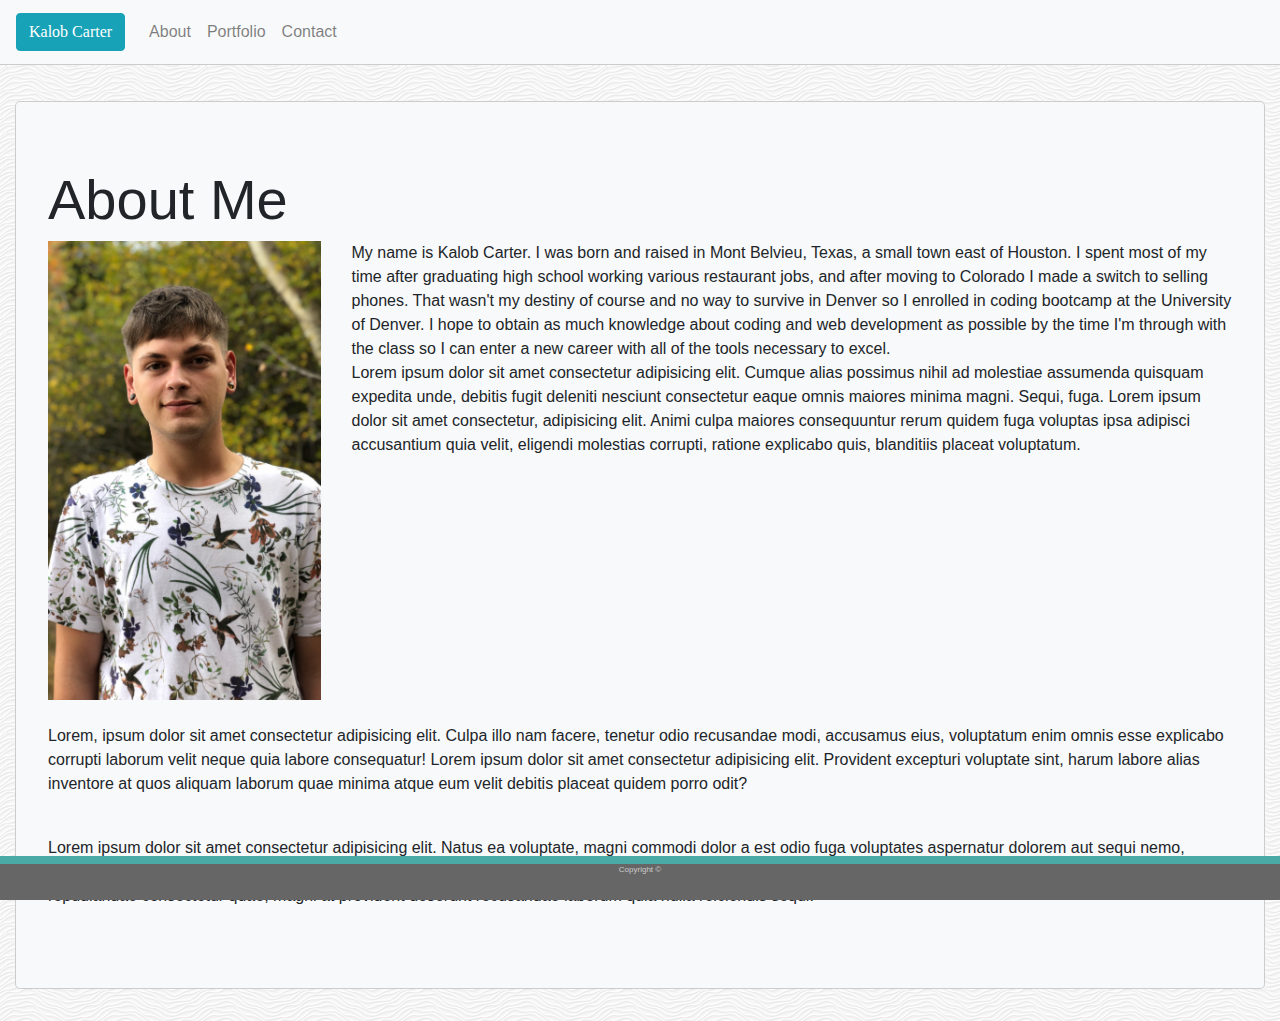
<file: index.html>
<!DOCTYPE html>

<html lang="eng-us">
    <head>
        <link rel="stylesheet" href="https://stackpath.bootstrapcdn.com/bootstrap/4.3.1/css/bootstrap.min.css" integrity="sha384-ggOyR0iXCbMQv3Xipma34MD+dH/1fQ784/j6cY/iJTQUOhcWr7x9JvoRxT2MZw1T" crossorigin="anonymous">
        <meta name="viewport" content="width=device-width, initial-scale=1, shrink-to-fit=no">
        <link rel="stylesheet" href="assets/css/style.css">
        <meta charset="UTF-8">
        <title>Student Bio</title>
    </head>

    <body>
        <div>
            
            <nav class="navbar sticky-top navbar-expand-lg navbar-light bg-light">
                <a class="navbar-brand" href="index.html">
                    <button type="button" class="btn btn-info">Kalob Carter</button>
                </a>
        
                <button class="navbar-toggler" type="button" data-toggle="collapse" data-target="#navbarNavAltMarkup" aria-controls="navbarNavAltMarkup" aria-expanded="false" aria-label="Toggle navigation">
                  <span class="navbar-toggler-icon"></span>
                </button>
                <div class="collapse navbar-collapse" id="navbarNavAltMarkup">
                  <div class="navbar-nav">
                    <a class="nav-item nav-link" href="index.html">About</a>
                    <a class="nav-item nav-link" href="portfolio.html">Portfolio</a>
                    <a class="nav-item nav-link" href="contact.html">Contact</a>
                  </div>
                </div>
            </nav>


            <div class="container-fluid">
                <div class="jumbotron">
                    <div class="row">
                        <!-- <div class="col-md-1"></div> -->
                        <div class="col-md-4 page-header">
                            <h1 class="display-4">About Me</h1>
                        </div>
                    </div>    
                
                    <div class="row">
                        <!-- <div class="col-md-1"></div> -->
                
                        <div class="col-md-3">
                            <img src="assets/images/kalob.jpg" class="img-fluid" alt="this doof">
                        </div>

                        <div class="col-md-9">
                            <p>My name is Kalob Carter. I was born and raised in Mont Belvieu, Texas, a small town east of Houston. 
                            I spent most of my time after graduating high school working various restaurant jobs, and after moving to Colorado I made a switch to selling phones.
                            That wasn't my destiny of course and no way to survive in Denver so I enrolled in coding bootcamp at the University of Denver.
                            I hope to obtain as much knowledge about coding and web development as possible by the time I'm through with the class so I can enter a new career with all of the tools necessary to excel.
                            <br>
                            Lorem ipsum dolor sit amet consectetur adipisicing elit. Cumque alias possimus nihil ad molestiae assumenda quisquam expedita unde, debitis fugit deleniti nesciunt consectetur eaque omnis maiores minima magni. Sequi, fuga.
                            Lorem ipsum dolor sit amet consectetur, adipisicing elit. Animi culpa maiores consequuntur rerum quidem fuga voluptas ipsa adipisci accusantium quia velit, eligendi molestias corrupti, ratione explicabo quis, blanditiis placeat voluptatum.</p>
                        </div>
                    </div>

                    <div class="row">
                        <div class="col-md">
                        <br>
                        <p>Lorem, ipsum dolor sit amet consectetur adipisicing elit. Culpa illo nam facere, tenetur odio recusandae modi, accusamus eius, voluptatum enim omnis esse explicabo corrupti laborum velit neque quia labore consequatur! Lorem ipsum dolor sit amet consectetur adipisicing elit. Provident excepturi voluptate sint, harum labore alias inventore at quos aliquam laborum quae minima atque eum velit debitis placeat quidem porro odit?</p>
                        <br>
                        <p>Lorem ipsum dolor sit amet consectetur adipisicing elit. Natus ea voluptate, magni commodi dolor a est odio fuga voluptates aspernatur dolorem aut sequi nemo, asperiores neque et placeat iste sed. Lorem ipsum dolor sit amet, consectetur adipisicing elit. Delectus fugiat minus debitis, aliquid placeat velit asperiores earum, repudiandae consectetur quae, magni at provident deserunt recusandae laborum quia nulla reiciendis sequi.</p>
                        </div>
                    </div>
                </div>
            </div>

                <div class="row">
                    <footer class="text-center fixed-bottom">
                        Copyright &copy;
                    </footer>
                </div>
        </div>
    </body>

</html>
</file>
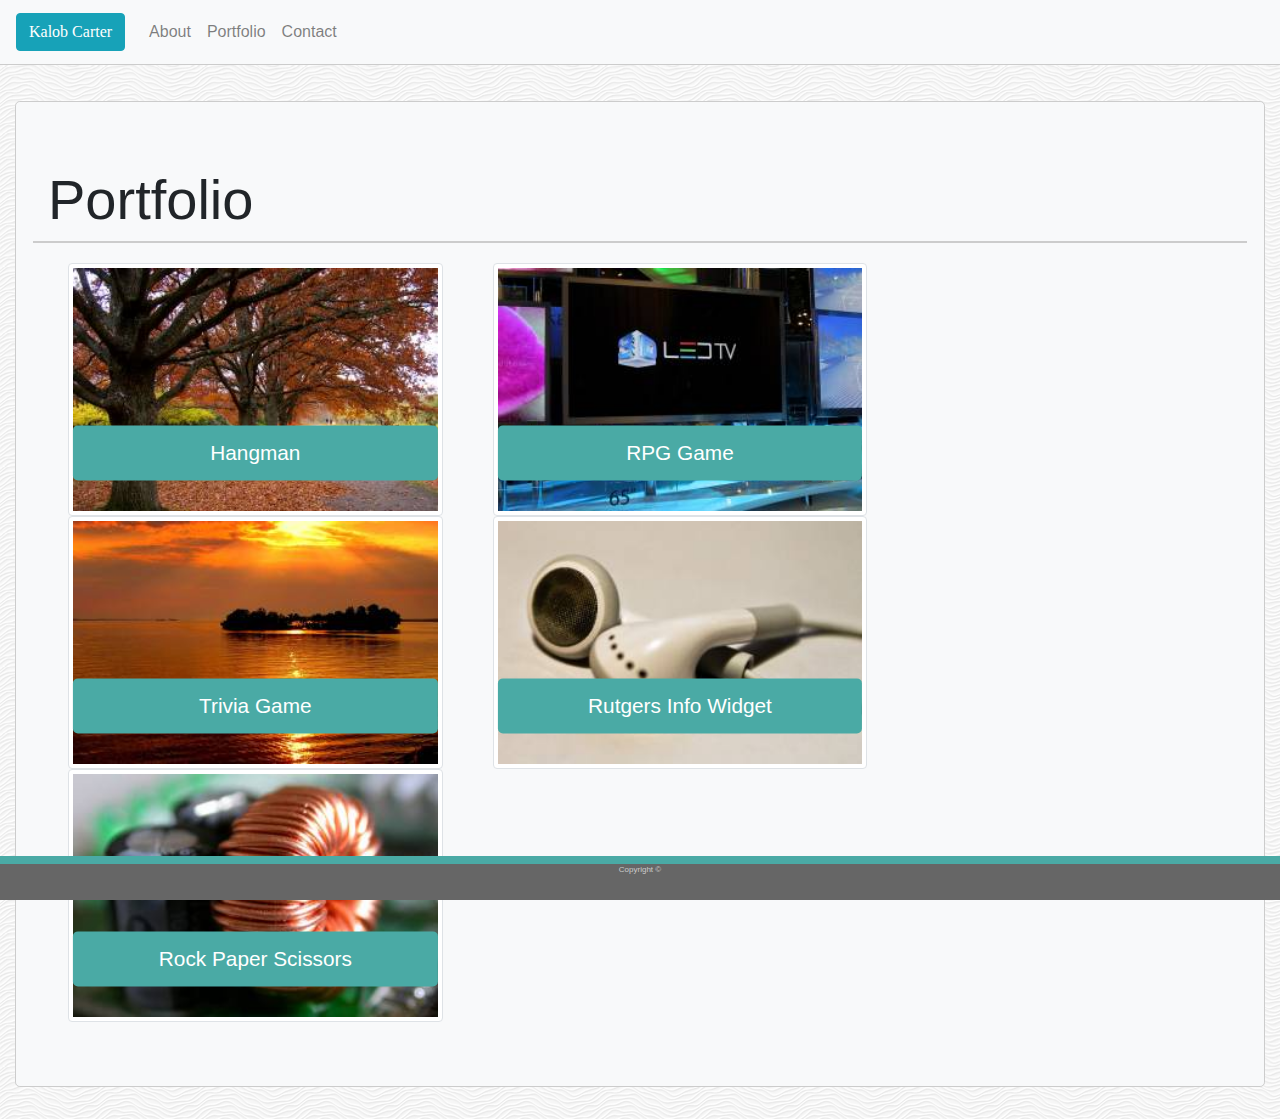
<file: portfolio.html>
<!DOCTYPE html>

<html lang="eng-us">
    <head>
        <link rel="stylesheet" href="https://stackpath.bootstrapcdn.com/bootstrap/4.3.1/css/bootstrap.min.css" integrity="sha384-ggOyR0iXCbMQv3Xipma34MD+dH/1fQ784/j6cY/iJTQUOhcWr7x9JvoRxT2MZw1T" crossorigin="anonymous">
        <meta name="viewport" content="width=device-width, initial-scale=1, shrink-to-fit=no">
        <link rel="stylesheet" href="assets/css/style.css">
        <meta charset="UTF-8">
        <title>Portfolio</title>
    </head>

    <body>
        <div>
            
            <nav class="navbar sticky-top navbar-expand-lg navbar-light bg-light">
                <a class="navbar-brand" href="index.html">
                    <button type="button" class="btn btn-info">Kalob Carter</button>
                </a>

                <button class="navbar-toggler" type="button" data-toggle="collapse" data-target="#navbarNavAltMarkup" aria-controls="navbarNavAltMarkup" aria-expanded="false" aria-label="Toggle navigation">
                  <span class="navbar-toggler-icon"></span>
                </button>
                <div class="collapse navbar-collapse" id="navbarNavAltMarkup">
                  <div class="navbar-nav">
                    <a class="nav-item nav-link" href="index.html">About</a>
                    <a class="nav-item nav-link" href="portfolio.html">Portfolio</a>
                    <a class="nav-item nav-link" href="contact.html">Contact</a>
                  </div>
                </div>
            </nav>


            <div class="container-fluid">
                <div class="jumbotron">
                    <div class="row headrow">
                        <!-- <div class="col-md-1"></div> -->
                        <div class="col-md-4 page-header">
                            <h1 class="display-4">Portfolio</h1>
                        </div>
                    </div>
                
                    <div class="row">
                        <div class="col-md-4 cats">
                            <img src="./assets/images/one.jpeg" class="img-thumbnail">
                            <button class="btn">Hangman</button>
                        </div>
                        <div class="col-md-4 cats">
                            <img src="./assets/images/two.jpeg" class="img-thumbnail">
                            <button class="btn">RPG Game</button>
                        </div>
                    </div>

                    <div class="row">
                        <div class="col-md-4 cats">
                            <img src="./assets/images/three.jpeg" class="img-thumbnail">
                            <button class="btn">Trivia Game</button>
                        </div>
                        <div class="col-md-4 cats">
                            <img src="./assets/images/four.jpeg" class="img-thumbnail">
                            <button class="btn">Rutgers Info Widget</button>
                        </div>
                    </div>

                    <div class="row">
                        <div class="col-md-4 cats">
                            <img src="./assets/images/five.jpeg" class="img-thumbnail">
                            <button class="btn">Rock Paper Scissors</button>
                        </div>
                    </div>
                </div>
            </div>

                <div class="row">
                    <footer class="text-center fixed-bottom">
                        Copyright &copy;
                    </footer>
                </div>
        </div>
    </body>

</html>
</file>
<file: assets/css/style.css>
body {
    background-image: url("../images/white-waves/white-waves.png");
}

/* header {
    border-bottom: 1px solid black;
    background-color: #ffffff;
    border-color: #ccc;
    margin-bottom: 36px;
} */

.jumbotron {
    background-color: #f8f9fa;
    border: 1px solid #ccc;
}

.navbar {
    border-bottom: 1px solid black;
    background-color: #ffffff;
    border-color: #ccc;
    margin-bottom: 36px;
}

.navbar-brand {
    font-family: 'Georgia', Times, "Times New Roman", serif;
}

footer {
    font-family: 'Arial', 'Helvetica Neue', Helvetica, sans-serif;
    border-top: 8px solid #4aaaa5;
    font-size: 0.5rem;
    color: #ccc;
    background-color: #666666;
    height: 44px;

}

.nav-item {
    font-family: 'Arial', 'Helvetica Neue', Helvetica, sans-serif;
}

.headrow {
    border-bottom: 2px solid #ccc;
    margin-bottom: 20px;
}

textarea {
    resize: none;
}

.cats {
    position: relative;
    width: 50%;
    margin-left: 20px;
}

.cats img {
    width: 100%;
    height: auto;
}

.cats .btn {
    position: absolute;
    top: 75%;
    left: 50%;
    transform: translate(-50%, -50%);
    -ms-transform: translate(-50%, -50%);
    background-color: #4aaaa5;
    color: white;
    font-size: 1.3rem;
    padding: 12px 24px;
    border: none;
    cursor: pointer;
    border-radius: 5px;
    width: 90%;
    height: auto;
}

.cats .btn:hover {
    background-color: black;
}
</file>
